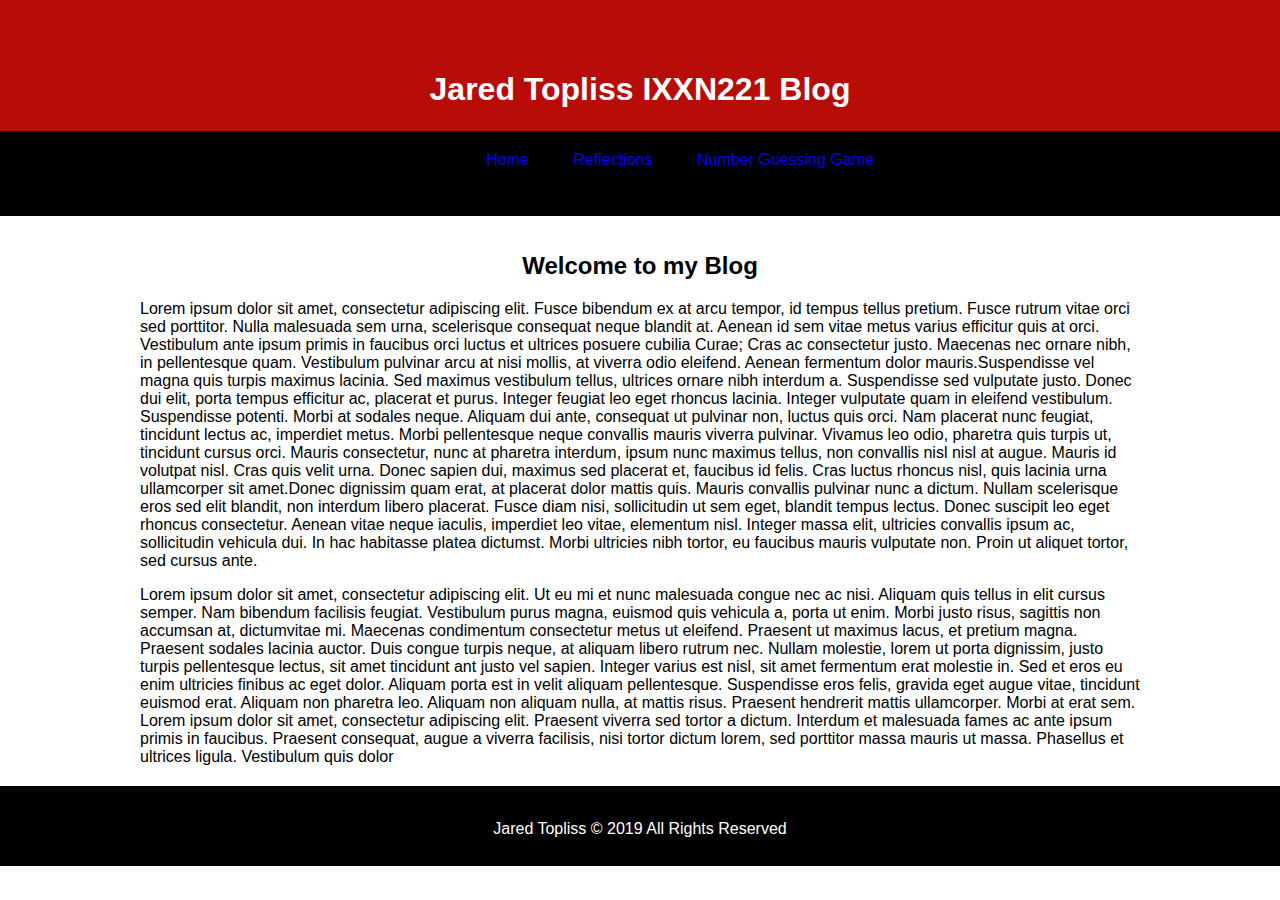
<file: index.html>
<!DOCTYPE html>

<html>

	<head>
		<title> Jareds IXXN221 Blog</title>
		<link rel="stylesheet" type="text/css" href="css/style.css">
		<meta name="viewport" content="width=device-width, initial-scale=1">
		<header>
		<h1> Jared Topliss IXXN221 Blog </h1>
		</header>
	

	</head>

	<body>
    
     
	 <ul id="navigation">
		<li><a href="index.html">Home</a></li>
		<li><a href="reflections.html">Reflections</a></li>
		<li><a href="NumberGuessing.html">Number Guessing Game</a></li>
    </ul>

    <section>
	<h2> Welcome to my Blog</h2>
	<p>Lorem ipsum dolor sit amet, consectetur adipiscing elit. Fusce bibendum ex at arcu tempor, id tempus tellus pretium. Fusce rutrum 
		vitae orci sed porttitor. Nulla malesuada sem urna, scelerisque consequat neque blandit at. Aenean id sem vitae metus varius efficitur 
		quis at orci. Vestibulum ante ipsum primis in faucibus orci luctus et ultrices posuere cubilia Curae; Cras ac consectetur justo. 
		Maecenas nec ornare nibh, in pellentesque quam. Vestibulum pulvinar arcu at nisi mollis, at viverra odio eleifend. Aenean fermentum 
		dolor mauris.Suspendisse vel magna quis turpis maximus lacinia. Sed maximus vestibulum tellus, ultrices ornare nibh interdum a. 
		Suspendisse sed vulputate justo. Donec dui elit, porta tempus efficitur ac, placerat et purus. Integer feugiat leo eget rhoncus 
		lacinia. Integer vulputate quam in eleifend vestibulum. Suspendisse potenti. Morbi at sodales neque. Aliquam dui ante, consequat ut 
		pulvinar non, luctus quis orci.	Nam placerat nunc feugiat, tincidunt lectus ac, imperdiet metus. Morbi pellentesque neque convallis
		 mauris viverra pulvinar. Vivamus leo odio, pharetra quis turpis ut, tincidunt cursus orci. Mauris consectetur, nunc at pharetra 
		 interdum, ipsum nunc maximus tellus, non convallis nisl nisl at augue. Mauris id volutpat nisl. Cras quis velit urna. Donec sapien 
		 dui, maximus sed placerat et, faucibus id felis. Cras luctus rhoncus nisl, quis lacinia urna ullamcorper sit amet.Donec dignissim 
		 quam erat, at placerat dolor mattis quis. Mauris convallis pulvinar nunc a dictum. Nullam scelerisque eros sed elit blandit, non
		  interdum libero placerat. Fusce diam nisi, sollicitudin ut sem eget, blandit tempus lectus. Donec suscipit leo eget rhoncus 
		  consectetur. Aenean vitae neque iaculis, imperdiet leo vitae, elementum nisl. Integer massa elit, ultricies convallis ipsum ac, 
		  sollicitudin vehicula dui. In hac habitasse platea dictumst. Morbi ultricies nibh tortor, eu faucibus mauris vulputate non. 
		  Proin ut aliquet tortor, sed cursus ante.</p>

	<p> Lorem ipsum dolor sit amet, consectetur adipiscing elit. Ut eu mi et nunc malesuada congue nec ac nisi. Aliquam quis tellus in elit 
		cursus semper. Nam bibendum facilisis feugiat. Vestibulum purus magna, euismod quis vehicula a, porta ut enim. Morbi justo risus, 
		sagittis non accumsan at, dictumvitae mi. Maecenas condimentum consectetur metus ut eleifend. Praesent ut maximus lacus, et pretium 
		magna. Praesent sodales lacinia auctor. Duis congue turpis neque, at aliquam libero rutrum nec. Nullam molestie, lorem ut porta 
		dignissim, justo turpis pellentesque lectus, sit amet tincidunt ant	justo vel sapien. Integer varius est nisl, sit amet fermentum erat 
		molestie in. Sed et eros eu enim  ultricies finibus ac eget dolor. Aliquam porta est in velit aliquam pellentesque. Suspendisse eros 
		felis, gravida eget augue vitae, tincidunt euismod erat. Aliquam non pharetra leo. Aliquam non aliquam nulla, at mattis risus. Praesent hendrerit mattis ullamcorper. Morbi at erat sem. Lorem ipsum dolor 
	    sit amet, consectetur adipiscing elit. Praesent viverra sed tortor a dictum. Interdum et malesuada fames ac ante ipsum primis in faucibus. Praesent consequat, augue a viverra facilisis, nisi tortor
		dictum lorem, sed porttitor massa mauris ut massa. Phasellus et ultrices ligula. Vestibulum quis dolor 
		</p>
	</section>
	</body>
	<footer>
	<br>
	<p>Jared Topliss © 2019 All Rights Reserved</p>
	</footer>
	</html>
</file>
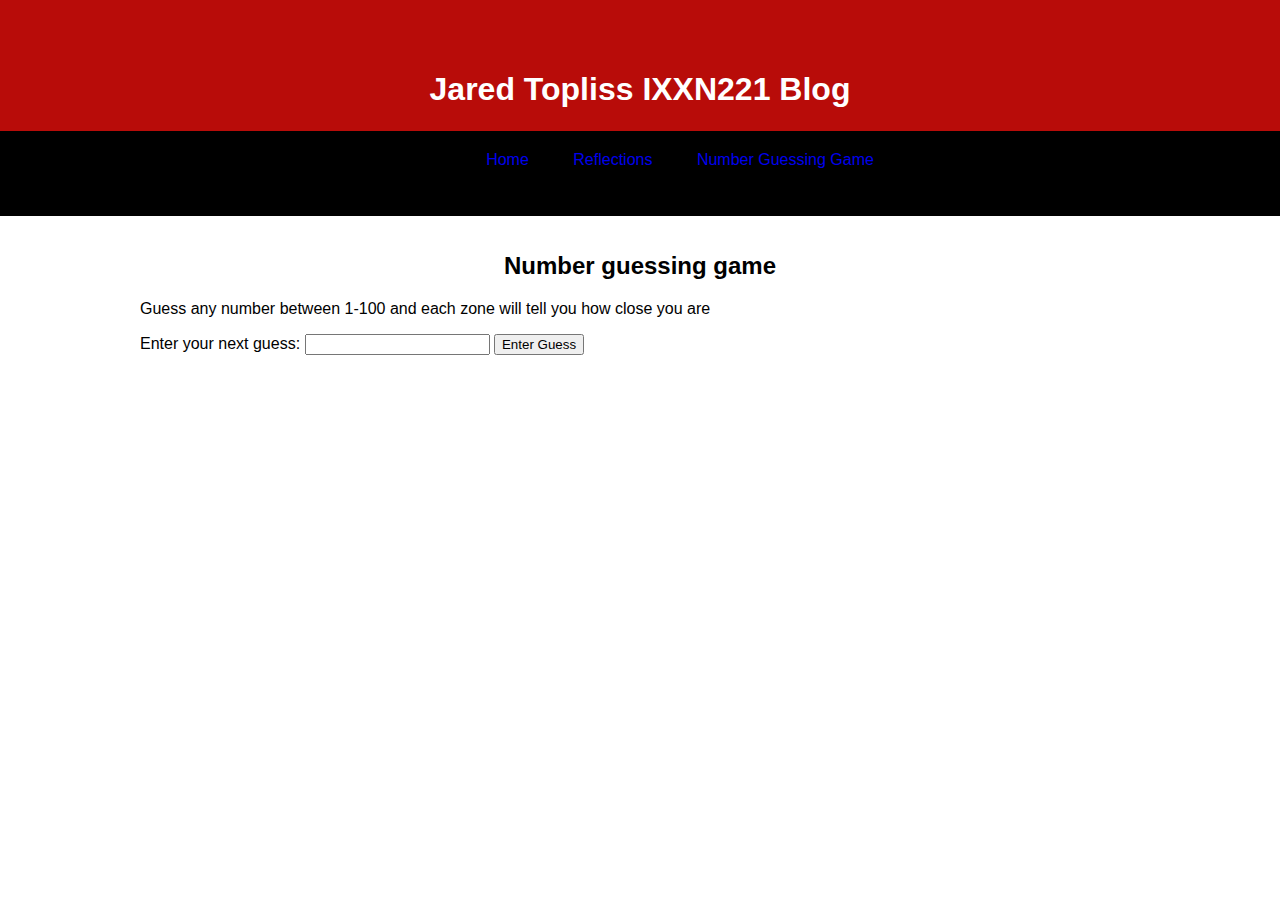
<file: NumberGuessing.html>
<!DOCTYPE html>
<html>

<head>
    <title> Jareds IXXN221 Blog</title>
    <link rel="stylesheet" type="text/css" href="css/style.css">
    <header>
        <h1> Jared Topliss IXXN221 Blog </h1>
    </header>

</head>

<body>

    <ul id="navigation">
        <li><a href="index.html">Home</a></li>
        <li><a href="reflections.html">Reflections</a></li>
        <li><a href="NumberGuessing.html">Number Guessing Game</a></li>
    </ul>

    <section>
        <h2>Number guessing game</h2>
        <p> Guess any number between 1-100 and each zone will tell you how close you are </p>
        <p id="guesses"></p>
        <p id="lastResult"></p>
        <p id="lowOrHi"></p>

        

        <div class="form">
            <label for="guessField">Enter your next guess: </label>
            <input type="text" id="guessField">
            <button id="guessSubmit">Enter Guess</button>
        </div>
        <div id="NumberGuessingGame">
            <script>
                var randomNumber = Math.floor(Math.random() * 100) + 1;
                var randomNumber2 = Math.floor(Math.random() * 50) + 1;
                var randomNumber3 = Math.floor(Math.random() * 19) + 1;
                var randomNumber4 = Math.floor(Math.random() * 9) + 1;
                var randomNumber5 = Math.floor(Math.random() * 5) + 1;
                var guesses = document.getElementById("guesses");
                var lastResult = document.getElementById("lastResult");
                var lowOrHi = document.getElementById("lowOrHi");
                var guessSubmit = document.getElementById("guessSubmit");
                var guessField = document.getElementById("guessField");
                var guessCount = 1;

                function checkGuess() {
                    var userGuess = Number(guessField.value);
                    guesses.innerHTML += userGuess + " ";
                    if (guessCount == 10) {
                        lastResult.innerHTML = "!!!GAME OVER!!!";
                        disableForm();
                    } else {

                        if (userGuess == randomNumber) {
                            lastResult.innerHTML = "Congratulations! You got it right!";
                            lowOrHi.innerHTML = "";
                            disableForm();
                        } else {
                            lastResult.innerHTML = "Wrong!";
                            if (userGuess < randomNumber) {
                                lowOrHi.innerHTML = "Freezing Closeness Zone";
                            }

                            if (userGuess < randomNumber2) {
                                lowOrHi.innerHTML = "Cold Closeness Zone";
                            }

                            if (userGuess < randomNumber3) {
                                lowOrHi.innerHTML = "Warm Closeness Zone";
                            }

                            if (userGuess < randomNumber4) {
                                lowOrHi.innerHTML = "Hot Closeness Zone";
                            }

                            if (userGuess < randomNumber5) {
                                lowOrHi.innerHTML = "Boiling Closeness Zone";
                            }

                        }
                        guessCount++;
                        guessField.value = "";
                    }
                }
                guessSubmit.onclick = checkGuess;
            </script>
    </section>
</body>
</div>
</html>
</file>
<file: css/style.css>
body {
	margin: 0px;
	font-family: sans-serif;
	box-sizing: border-box;
}
section {
	max-width: 1000px;
	margin-left: auto;
	margin-right: auto;
	margin-top: 20px;
	margin-bottom: 20px;
}
header {
	background-color: #B80C09;
	color: white;
	padding-top: 50px;
	padding-bottom: 5px;
}
h1 {
	color: white;
	text-align: center;
}
h2 {
	color: black;
	text-align: center;
}
footer {
	background-color: black;
	width: 100%;
	height: 80px;
	color: white;
	text-align: center;
}

/* Navigation menu */

#navigation {
	width: 100%;
	height: 85px;
	margin-top: -4px;
	display: inline-block;
	text-align: center;
	list-style: none;
	background-color: black;
}
#navigation li {
	display: inline-block;
	text-align: center;
	font-size: 16px;
	padding: 20px;
	text-decoration: none;
}
a:link {
	text-decoration: none;
}
a:visited {
	color: white;
	background-color: #ff0000;
}
a:hover {
	background-color: blue
}
a.href {
	color: black;
}

/* Centers Images*/
.center {
	display: block;
	margin-left: auto;
	margin-right: auto;
}
</file>
